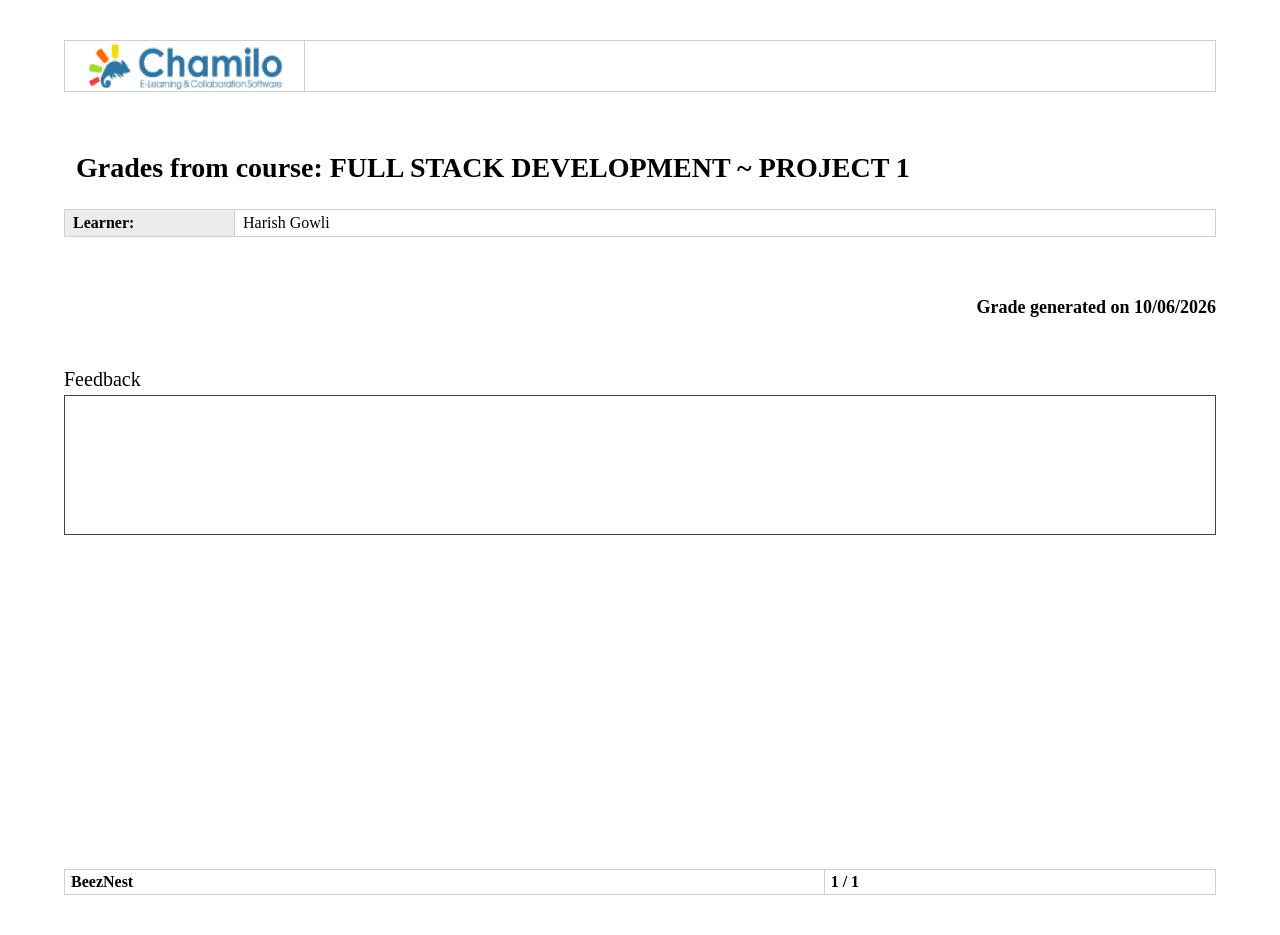
<file: Project 1/index.html>
<!doctype html>
<html lang="en">
  <head>
    <meta charset="UTF-8" />
    <meta name="viewport" content="width=device-width, initial-scale=1.0" />
    <title>Grade Report</title>
    <link rel="stylesheet" href="style.css" />
  </head>
  <body>
    <div class="page">
      <div class="header">
        <div class="logo-box">
          <img src="Chamilo.png" alt="logo" />
        </div>
        <div class="empty-box"></div>
      </div>

      <h1 class="title">
        Grades from course:
        <span>FULL STACK DEVELOPMENT ~ PROJECT 1</span>
      </h1>

      <table class="learner-table">
        <tr>
          <td class="label">Learner:</td>
          <td>Harish Gowli</td>
        </tr>
      </table>

      <div class="grade-date">Grade generated on 10/06/2026</div>

      <div class="feedback-section">
        <div class="feedback-title">Feedback</div>

        <textarea id="feedback" class="feedback-box"></textarea>

        <br /><br />

        <p id="message"></p>
      </div>

      <div class="footer">
        <table class="footer-table">
          <tr>
            <td class="footer-left">BeezNest</td>
            <td class="footer-right">1 / 1</td>
          </tr>
        </table>
      </div>
    </div>
  </body>
</html>
</file>
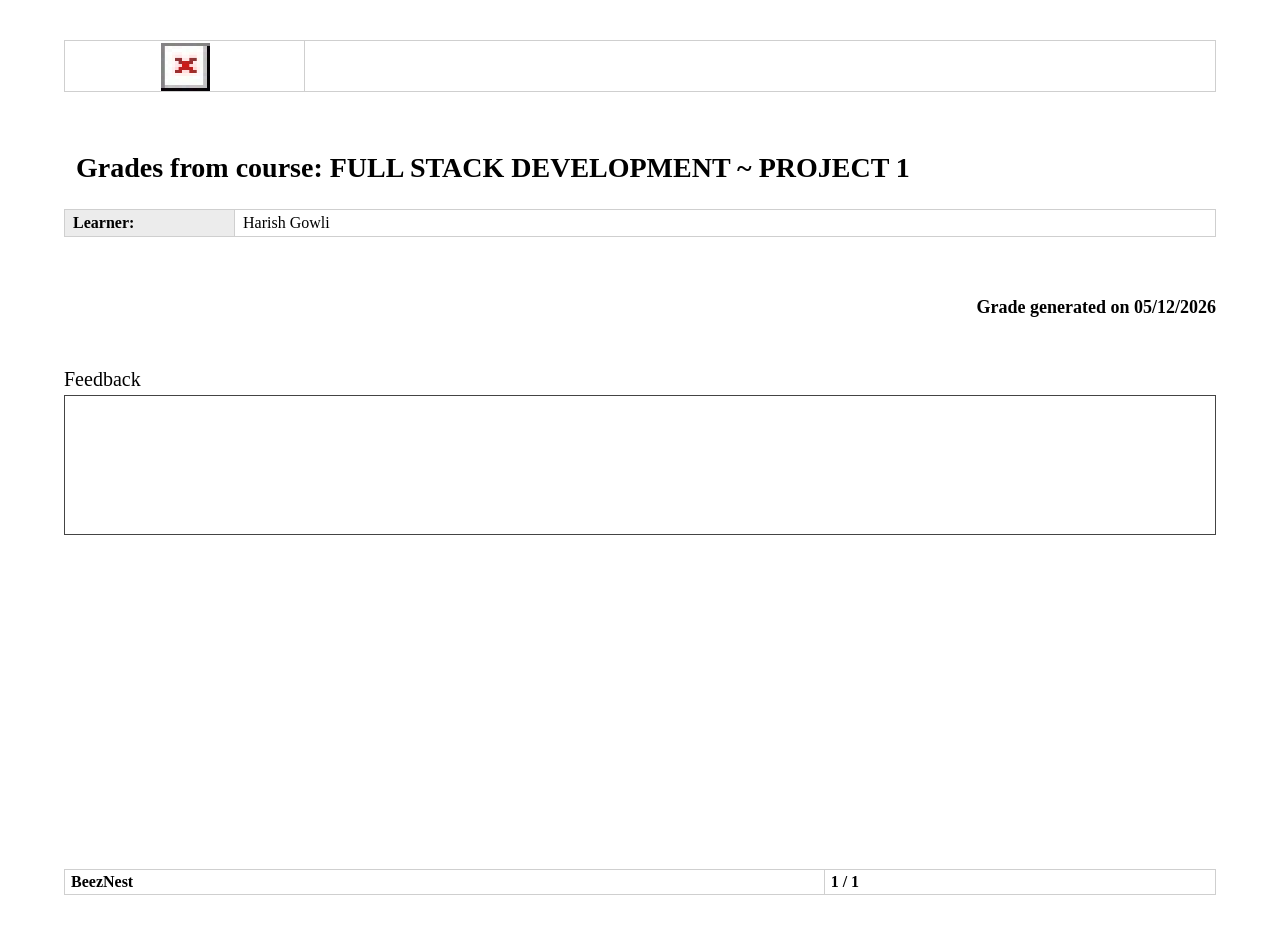
<file: Project 2/index.html>
<!doctype html>
<html lang="en">
  <head>
    <meta charset="UTF-8" />
    <meta name="viewport" content="width=device-width, initial-scale=1.0" />
    <title>Grade Report</title>
    <link rel="stylesheet" href="style.css" />
  </head>
  <body>
    <div class="page">
      <div class="header">
        <div class="logo-box">
          <img src="Chamilo.png" alt="logo" />
        </div>
        <div class="empty-box"></div>
      </div>

      <h1 class="title">
        Grades from course:
        <span>FULL STACK DEVELOPMENT ~ PROJECT 1</span>
      </h1>

      <table class="learner-table">
        <tr>
          <td class="label">Learner:</td>
          <td>Harish Gowli</td>
        </tr>
      </table>

      <div class="grade-date" id="grade-date"></div>

      <script>
        const today = new Date();
        const day = String(today.getDate()).padStart(2, "0");
        const month = String(today.getMonth() + 1).padStart(2, "0"); // months are 0-based
        const year = today.getFullYear();

        const formattedDate = `${day}/${month}/${year}`;
        document.getElementById("grade-date").textContent =
          `Grade generated on ${formattedDate}`;
      </script>

      <div class="feedback-section">
        <div class="feedback-title">Feedback</div>

        <textarea id="feedback" class="feedback-box"></textarea>

        <br /><br />

        <p id="message"></p>
      </div>

      <div class="footer">
        <table class="footer-table">
          <tr>
            <td class="footer-left">BeezNest</td>
            <td class="footer-right">1 / 1</td>
          </tr>
        </table>
      </div>
    </div>
  </body>
</html>
</file>
<file: Project 1/style.css>
*{
    margin:0;
    padding:0;
    box-sizing:border-box;
}

body{
    font-family:"Times New Roman", serif;
    background:#fff;
}

.page{
    width:90%;
    margin:40px auto;
    min-height:95vh;
    position:relative;
}

/* Header */
.header{
    border:1px solid #cfcfcf;
    height:52px;
    display:flex;
}

.logo-box{
    width:240px;
    border-right:1px solid #cfcfcf;
    display:flex;
    align-items:center;
    justify-content:center;
    font-size:18px;
    font-weight:bold;
    color:#2f78b7;
}

img{
    width:200px;
    height:50px;
}

.empty-box{
    flex:1;
}

/* Title */
.title{
    margin-top:60px;
    margin-left:12px;
    font-size:28px;
    font-weight:bold;
}

.title span{
    font-weight:700;
}

/* Learner Row */
.learner-table{
    margin-top:25px;
    width:100%;
    border-collapse:collapse;
}

.learner-table td{
    border:1px solid #cfcfcf;
    padding:4px 8px;
    height:26px;
}

.label{
    width:170px;
    background:#ececec;
    font-weight:bold;
}

/* Grade Date */
.grade-date{
    text-align:right;
    margin-top:60px;
    font-size:18px;
    font-weight:bold;
}

/* Feedback */
.feedback-section{
    margin-top:50px;
}

.feedback-title{
    font-size:20px;
    margin-bottom:4px;
}

.feedback-box{
    border:1px solid #444;
    height:140px;
    width:100%;
    padding:10px;
    resize:none;
    font-size:16px;
}

/* Footer */
.footer{
    position:absolute;
    bottom:0;
    width:100%;
}

.footer-table{
    width:100%;
    border-collapse:collapse;
}

.footer-table td{
    border:1px solid #cfcfcf;
    padding:3px 6px;
    font-weight:bold;
}

.footer-left{
    width:66%;
}

.footer-right{
    width:34%;
}
</file>
<file: Project 2/style.css>
*{
    margin:0;
    padding:0;
    box-sizing:border-box;
}

body{
    font-family:"Times New Roman", serif;
    background:#fff;
}

.page{
    width:90%;
    margin:40px auto;
    min-height:95vh;
    position:relative;
}

.header{
    border:1px solid #cfcfcf;
    height:52px;
    display:flex;
}

.logo-box{
    width:240px;
    border-right:1px solid #cfcfcf;
    display:flex;
    align-items:center;
    justify-content:center;
    font-size:18px;
    font-weight:bold;
    color:#2f78b7;
}

img {
  width: 50px;
  height: 50px;
  vertical-align: top; /* pushes the image content to the top */
}



.empty-box{
    flex:1;
}

.title{
    margin-top:60px;
    margin-left:12px;
    font-size:28px;
    font-weight:bold;
}

.title span{
    font-weight:700;
}


.learner-table{
    margin-top:25px;
    width:100%;
    border-collapse:collapse;
}

.learner-table td{
    border:1px solid #cfcfcf;
    padding:4px 8px;
    height:26px;
}

.label{
    width:170px;
    background:#ececec;
    font-weight:bold;
}

.grade-date{
    text-align:right;
    margin-top:60px;
    font-size:18px;
    font-weight:bold;
}


.feedback-section{
    margin-top:50px;
}

.feedback-title{
    font-size:20px;
    margin-bottom:4px;
}

.feedback-box{
    border:1px solid #444;
    height:140px;
    width:100%;
    padding:10px;
    resize:none;
    font-size:16px;
}

.footer{
    position:absolute;
    bottom:0;
    width:100%;
}

.footer-table{
    width:100%;
    border-collapse:collapse;
}

.footer-table td{
    border:1px solid #cfcfcf;
    padding:3px 6px;
    font-weight:bold;
}

.footer-left{
    width:66%;
}

.footer-right{
    width:34%;
}
</file>
